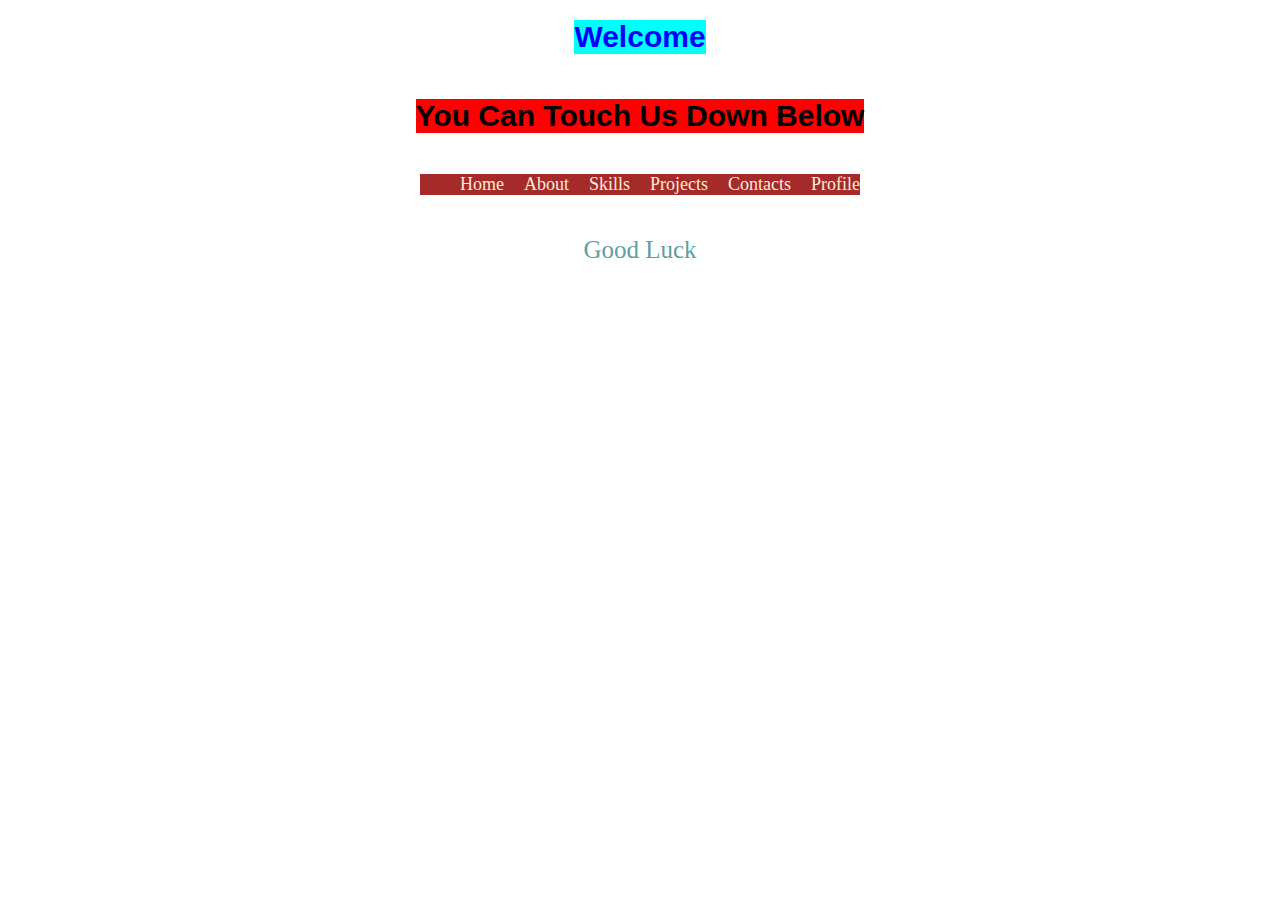
<file: index.html>
<!DOCTYPE html>
<html lang="en">

<head>
  <meta charset="UTF-8">
  <meta name="viewport" content="width=device-width, initial-scale=1.0">
  <link rel="stylesheet" href="style.css">
  <title>Home</title>
</head>

<body>
  <h1 class="home homeheader">Welcome</h1>
  <h2 class="home hometouch"> You Can Touch Us Down Below</h2>

  <ul class="homelist">
    <li> <a class="homelist-items" href="./index.html">Home</a> </li>
    <li> <a class="homelist-items" href="./about.html">About</a> </li>
    <li> <a class="homelist-items" href="./skills.html">Skills</a> </li>
    <li> <a class="homelist-items" href="./projects.html">Projects</a></li>
    <li> <a class="homelist-items" href="./contact.html">Contacts</a></li>
    <li> <a class="homelist-items" href="./profile.html">Profile</a> </li>
  </ul>

  <p class="home-paragraph">Good Luck</p>
</body>

</html>
</file>
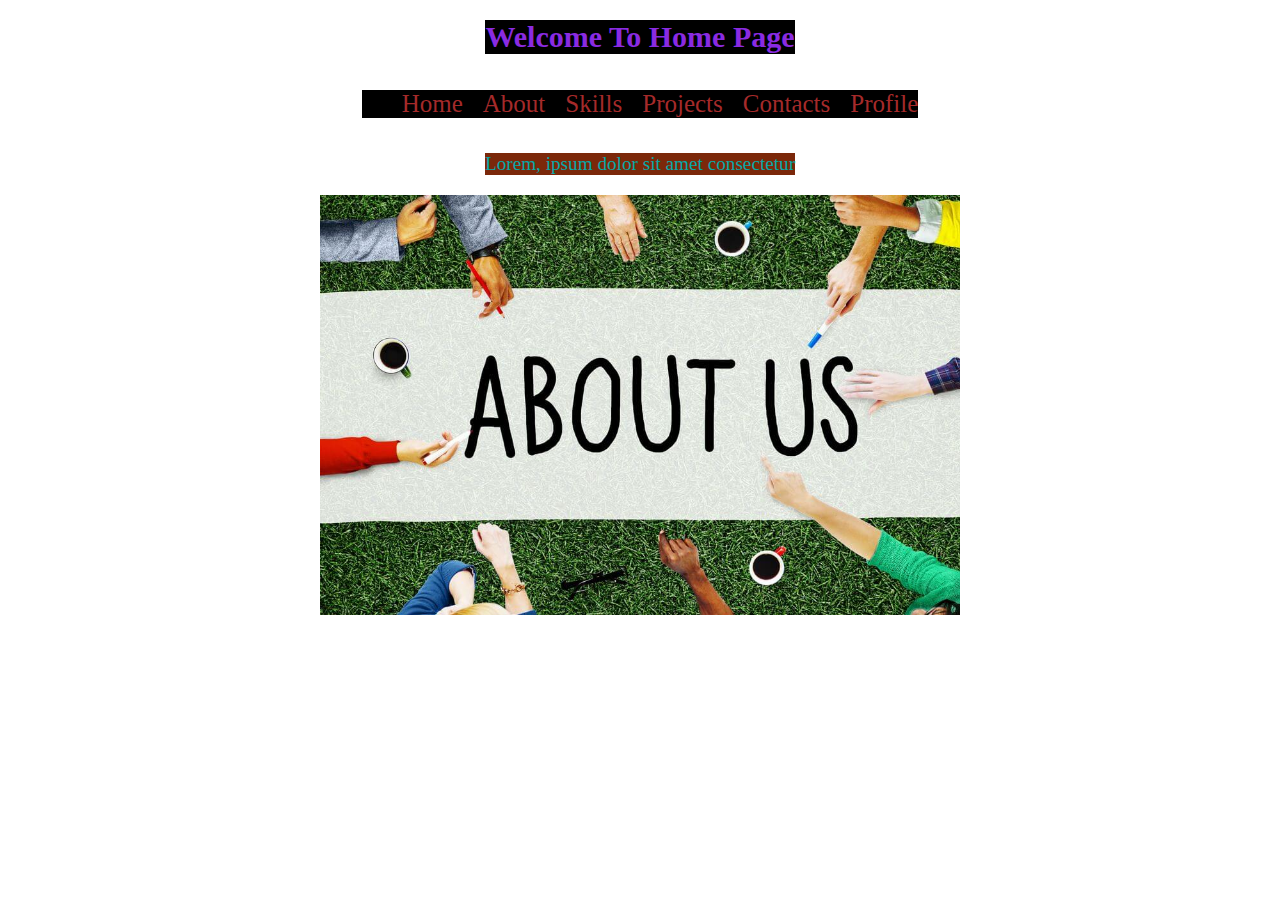
<file: about.html>
<!DOCTYPE html>
<html lang="en">

<head>
  <meta charset="UTF-8">
  <meta name="viewport" content="width=device-width, initial-scale=1.0">
  <link rel="stylesheet" href="style.css">
  <title>About</title>
</head>

<body>
  <h1 class="about-header">Welcome To Home Page</h1>
  <ul class="aboutlist">
    <li> <a class="aboutlist-items" href="./index.html">Home</a> </li>
    <li> <a class="aboutlist-items" href="./about.html">About</a> </li>
    <li> <a class="aboutlist-items" href="./skills.html">Skills</a> </li>
    <li> <a class="aboutlist-items" href="./projects.html">Projects</a></li>
    <li> <a class="aboutlist-items" href="./contact.html">Contacts</a></li>
    <li> <a class="aboutlist-items" href="./profile.html">Profile</a> </li>
  </ul>

  <p class="about-paragraph">Lorem, ipsum dolor sit amet consectetur</p>
  <img src="./images/about.jpg" alt="">
</body>

</html>
</file>
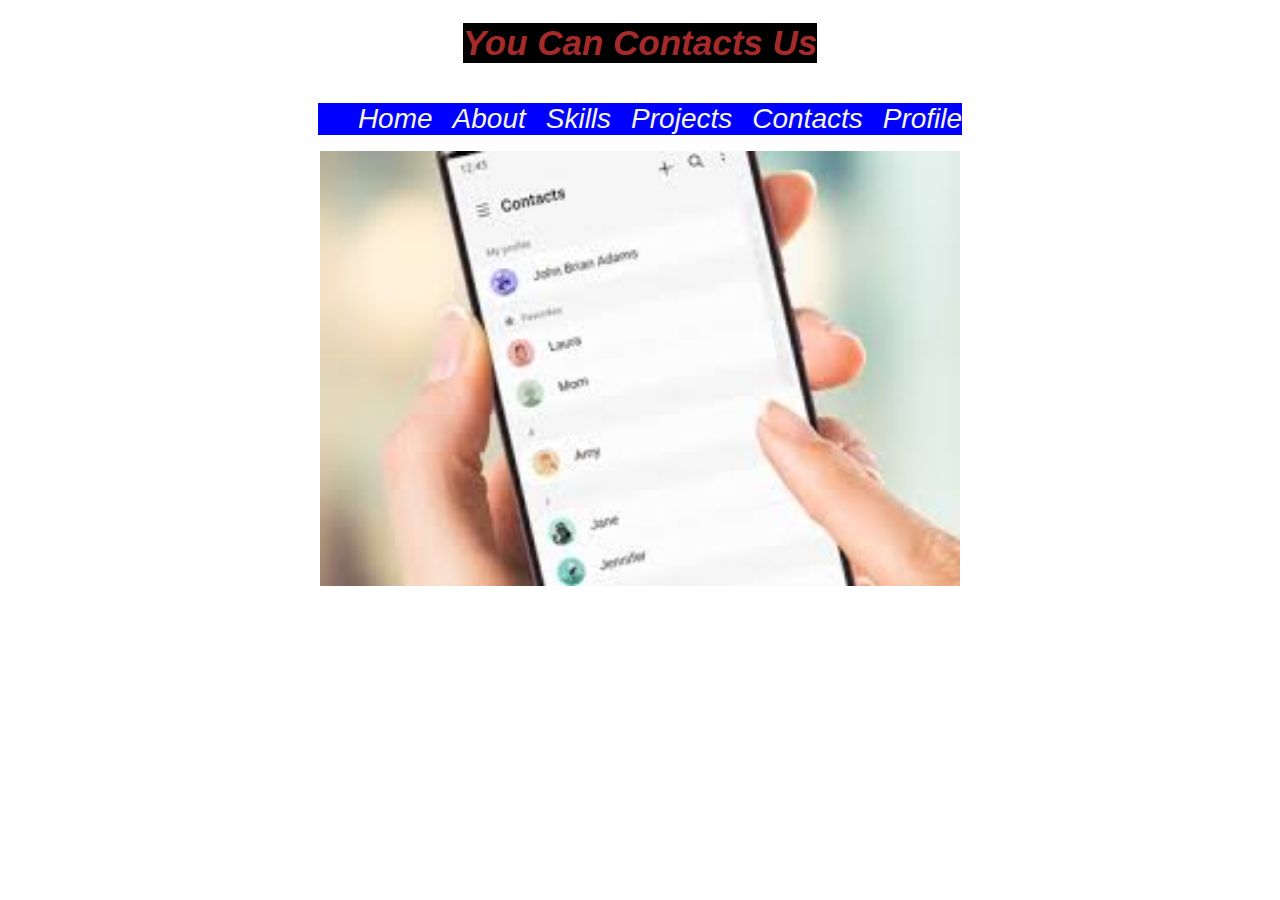
<file: contact.html>
<!DOCTYPE html>
<html lang="en">

<head>
  <meta charset="UTF-8">
  <meta name="viewport" content="width=device-width, initial-scale=1.0">
  <link rel="stylesheet" href="style.css">
  <title>Contact</title>
</head>

<body>
  <h1 class="contact contact-header">You Can Contacts Us</h1>
  <ul class="contactlist">
    <li> <a class="contact contactlist-items" href="./index.html">Home</a> </li>
    <li> <a class="contact contactlist-items" href="./about.html">About</a> </li>
    <li> <a class="contact contactlist-items" href="./skills.html">Skills</a> </li>
    <li> <a class="contact contactlist-items" href="./projects.html">Projects</a></li>
    <li> <a class="contact contactlist-items" href="./contact.html">Contacts</a></li>
    <li> <a class="contact contactlist-items" href="./profile.html">Profile</a> </li>
  </ul>

  <img src="./images/contacts.jpg" alt="Image Of Contacts">
</body>

</html>
</file>
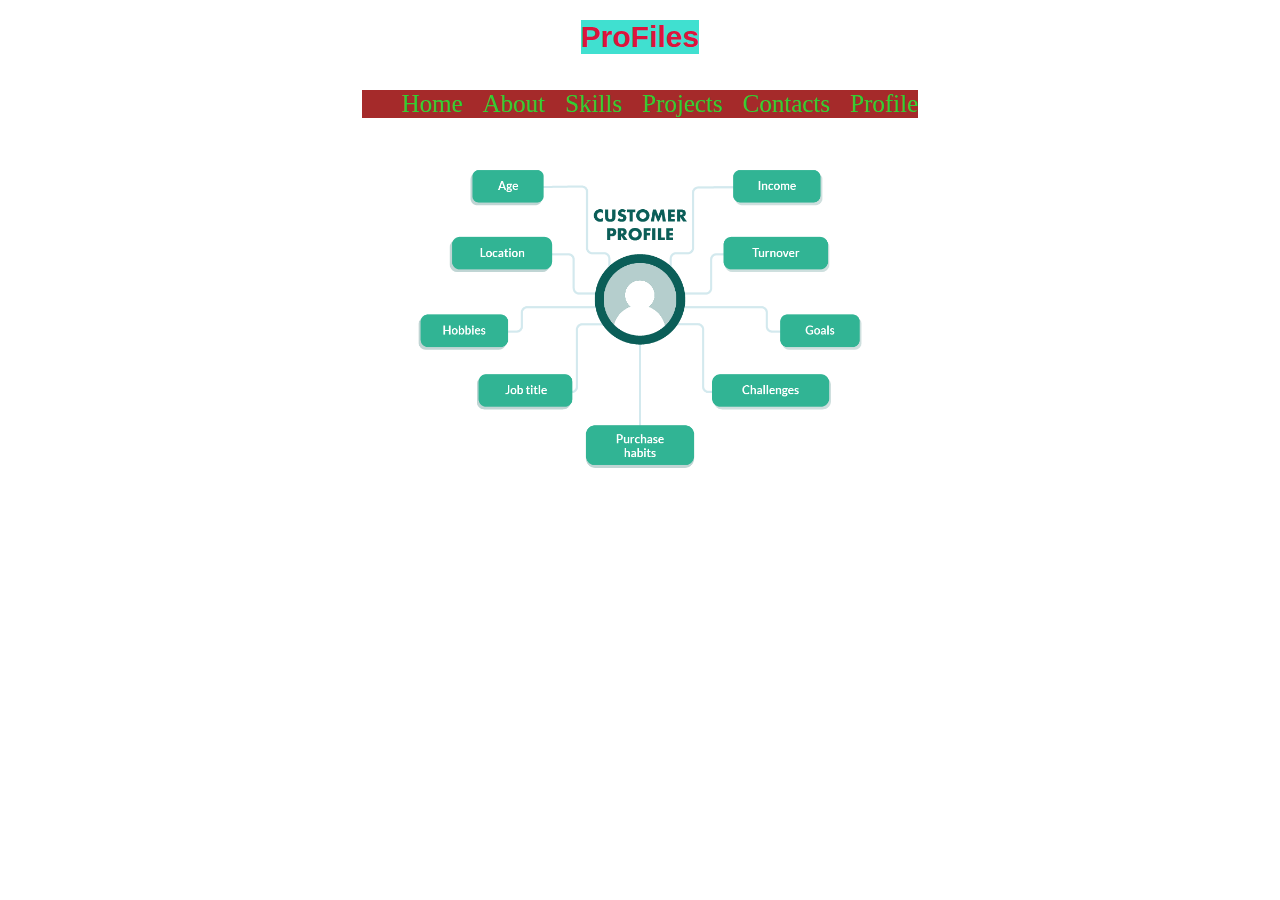
<file: profile.html>
<!DOCTYPE html>
<html lang="en">

<head>
  <meta charset="UTF-8">
  <meta name="viewport" content="width=device-width, initial-scale=1.0">
  <link rel="stylesheet" href="style.css">
  <title>Profiles</title>
</head>

<body>
  <h1 class="profiles profiles-header">ProFiles</h1>
  <ul class="profileslist">
    <li> <a class="profile profileslist-items" href="./index.html">Home</a> </li>
    <li> <a class="profile profileslist-items" href="./about.html">About</a> </li>
    <li> <a class="profile profileslist-items" href="./skills.html">Skills</a> </li>
    <li> <a class="profile profileslist-items" href="./projects.html">Projects</a></li>
    <li> <a class="profile profileslist-items" href="./contact.html">Contacts</a></li>
    <li> <a class="profile profileslist-items" href="./profile.html">Profile</a> </li>
  </ul>

  <img src="./images/profiles.webp" alt="Image Of Profiles">
</body>

</html>
</file>
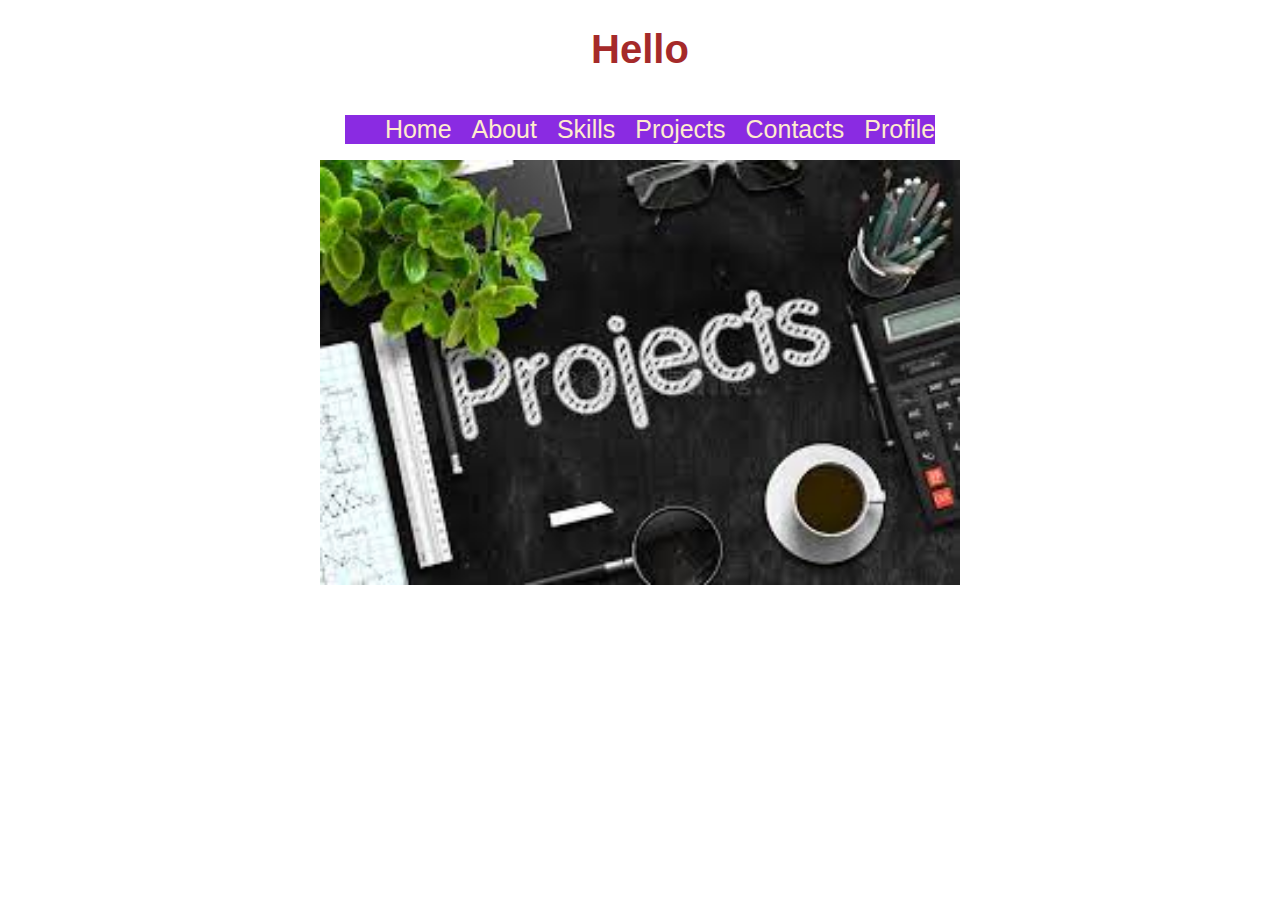
<file: projects.html>
<!DOCTYPE html>
<html lang="en">

<head>
  <meta charset="UTF-8">
  <meta name="viewport" content="width=device-width, initial-scale=1.0">
  <link rel="stylesheet" href="style.css">
  <title>Projects</title>
</head>

<body>
  <h1 class="projects projects-header">Hello</h1>
  <ul class="projects projectslist">
    <li> <a class="projects projectslist-items" href="./index.html">Home</a> </li>
    <li> <a class="projects projectslist-items" href="./about.html">About</a> </li>
    <li> <a class="projects projectslist-items" href="./skills.html">Skills</a> </li>
    <li> <a class="projects projectslist-items" href="./projects.html">Projects</a></li>
    <li> <a class="projects projectslist-items" href="./contact.html">Contacts</a></li>
    <li> <a class="projects projectslist-items" href="./profile.html">Profile</a> </li>
  </ul>

  <img src="./images/projects.jpg" alt="Image Of Projects">
</body>

</html>
</file>
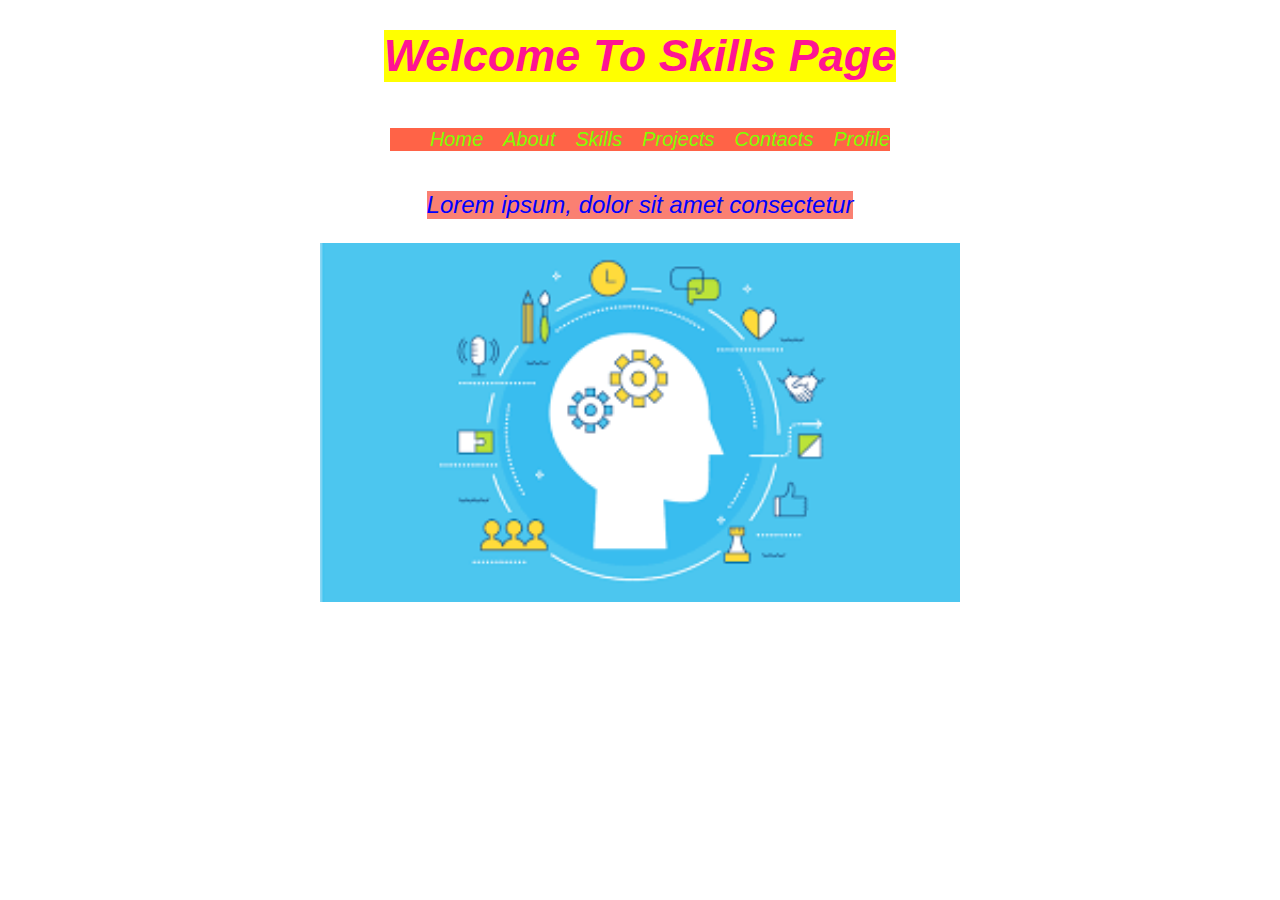
<file: skills.html>
<!DOCTYPE html>
<html lang="en">

<head>
  <meta charset="UTF-8">
  <meta name="viewport" content="width=device-width, initial-scale=1.0">
  <link rel="stylesheet" href="style.css">
  <title>Skills</title>
</head>

<body>

  <h1 class="skills skills-header">Welcome To Skills Page</h1>
  <ul class="skills skillslist">
    <li> <a class="skills skillslist-items" href="./index.html">Home</a> </li>
    <li> <a class="skills skillslist-items" href="./about.html">About</a> </li>
    <li> <a class="skills skillslist-items" href="./skills.html">Skills</a> </li>
    <li> <a class="skills skillslist-items" href="./projects.html">Projects</a></li>
    <li> <a class="skills skillslist-items" href="./contact.html">Contacts</a></li>
    <li> <a class="skills skillslist-items" href="./profile.html">Profile</a> </li>
  </ul>

  <p class="skills skills-paragraph">Lorem ipsum, dolor sit amet consectetur</p>
  <img src="./images/skills.png" alt="Image Of Skills">
</body>

</html>
</file>
<file: style.css>
/* საერთო*/
body {
  display: flex;
  flex-direction: column;
  align-items: center;
  margin: 0;
}

a {
  text-decoration: none;
}

li {
  font-size: large;
  list-style: none;
}

ul {
  display: flex;
  gap: 20px;
}

/* home */
.home {
  font-size: 30px;
  font-family: Arial, Helvetica, sans-serif;
}

.homeheader {
  background-color: aqua;
  color: blue;
}

.hometouch {
  background-color: red;
}

.homelist {
  background-color: brown;
}

.homelist-items {
  color: antiquewhite;
}

.home-paragraph {
  font-size: 25px;
  color: cadetblue;
}

/* about */
.about-header {
  font-size: 30px;
  font-family: cursive;
  color: blueviolet;
  background-color: black;
}

.aboutlist {
  background-color: black;
}

.aboutlist-items {
  font-size: 25px;
  font-family: cursive;
  color: brown;
}

.about-paragraph {
  font-size: larger;
  color: rgb(6, 169, 169);
  background-color: rgb(123, 40, 10);
}

/* skills */

.skills {
  font-style: oblique;
  font-family: Arial, Helvetica, sans-serif;
}

.skills-header {
  font-size: 45px;
  color: deeppink;
  background-color: yellow;
}

.skillslist {
  background-color: tomato;
}

.skillslist-items {
  font-size: 20px;
  color: chartreuse
}

.skills-paragraph {
  font-size: x-large;
  color: blue;
  background-color: salmon;
}

/* projects */

.projects {
  font-style: initial;
  font-family: sans-serif;
}

.projects-header {
  font-size: 40px;
  color: brown;
}

.projectslist {
  background-color: blueviolet;
}

.projectslist-items {
  font-size: 25px;
  color: blanchedalmond;
}

/* contacts */

.contact {
  font-style: oblique;
  font-family: 'Franklin Gothic Medium', 'Arial Narrow', Arial, sans-serif;
}

.contact-header {
  font-size: 35px;
  color: brown;
  background-color: black;
}

.contactlist {
  background-color: blue;
}

.contactlist-items {
  font-size: 28px;
  color: beige;
}

/* profile */

.profiles {
  font-family: 'Franklin Gothic Medium', 'Arial Narrow', Arial, sans-serif
}

.profiles-header {
  font-size: 30px;
  color: crimson;
  background-color: turquoise
}

.profileslist {
  background-color: brown;
}

.profileslist-items {
  font-size: 25px;
  color: limegreen;
}

img {
  width: 50%;
}
</file>
